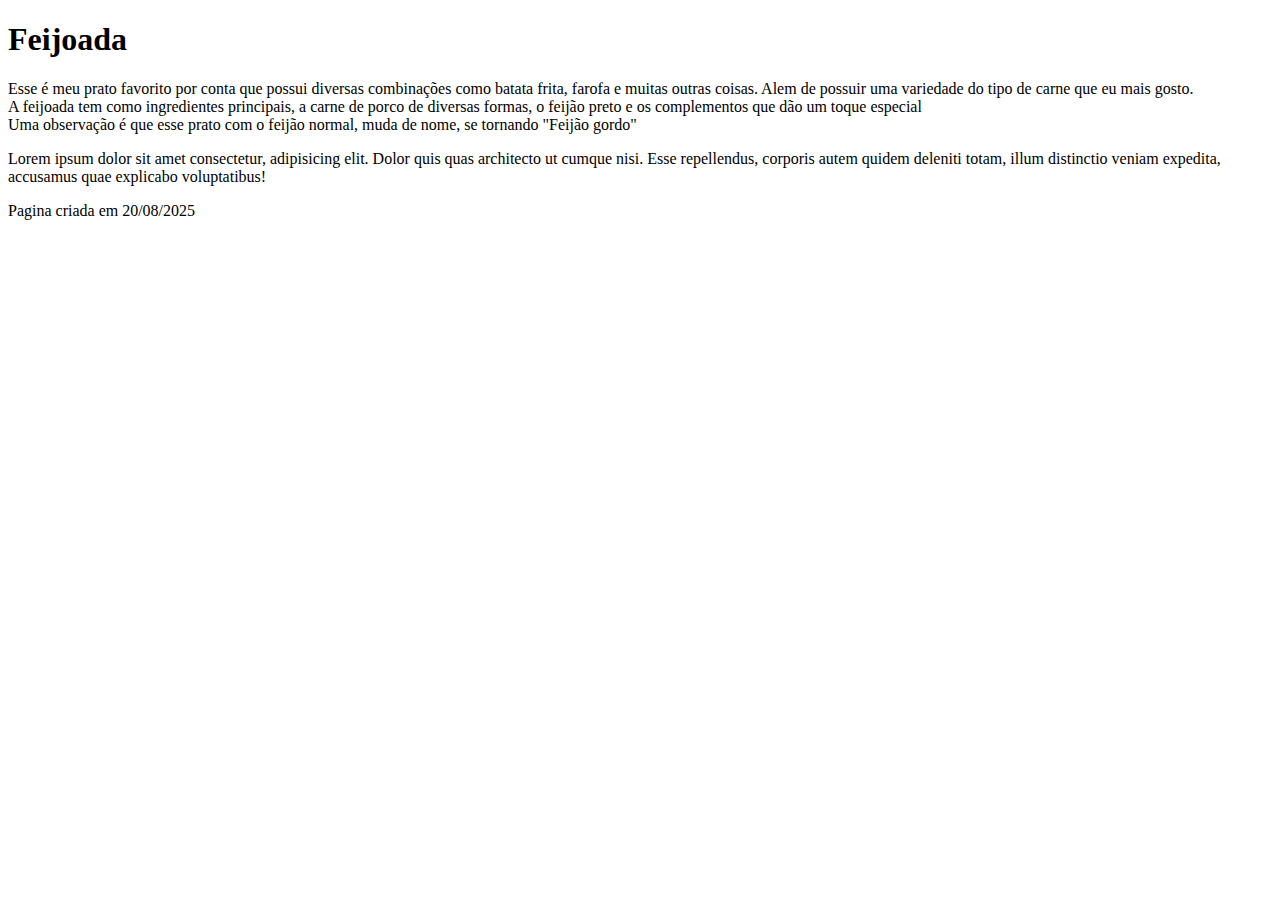
<file: comida.html>
<!DOCTYPE html>
<html lang="pt-br">
<head>
    <meta charset="UTF-8">
    <meta name="viewport" content="width=device-width, initial-scale=1.0">
    <title>Minha comida preferida </title>
</head>
<body>
    <h1 title="Nome do meu prato favorito">
        Feijoada
    </h1>
    <p title="Uma descrição sobre essa delicia">
        Esse é meu prato favorito por conta que possui diversas combinações como batata frita, farofa e muitas outras coisas. Alem de possuir uma variedade do tipo de carne que eu mais gosto.
        <br>
        A feijoada tem como ingredientes principais, a carne de porco de diversas formas, o feijão preto e os complementos que dão um toque especial
        <br> 
        Uma observação é que esse prato com o feijão normal, muda de nome, se tornando "Feijão gordo"
    </p>
    <p>
        Lorem ipsum dolor sit amet consectetur, adipisicing elit. Dolor quis quas architecto ut cumque nisi. Esse repellendus, corporis autem quidem deleniti totam, illum distinctio veniam expedita, accusamus quae explicabo voluptatibus!
    
    </p>
    <footer>
        <p> Pagina criada em 20/08/2025</p>
    </footer>

    
</body>
</html>
</file>
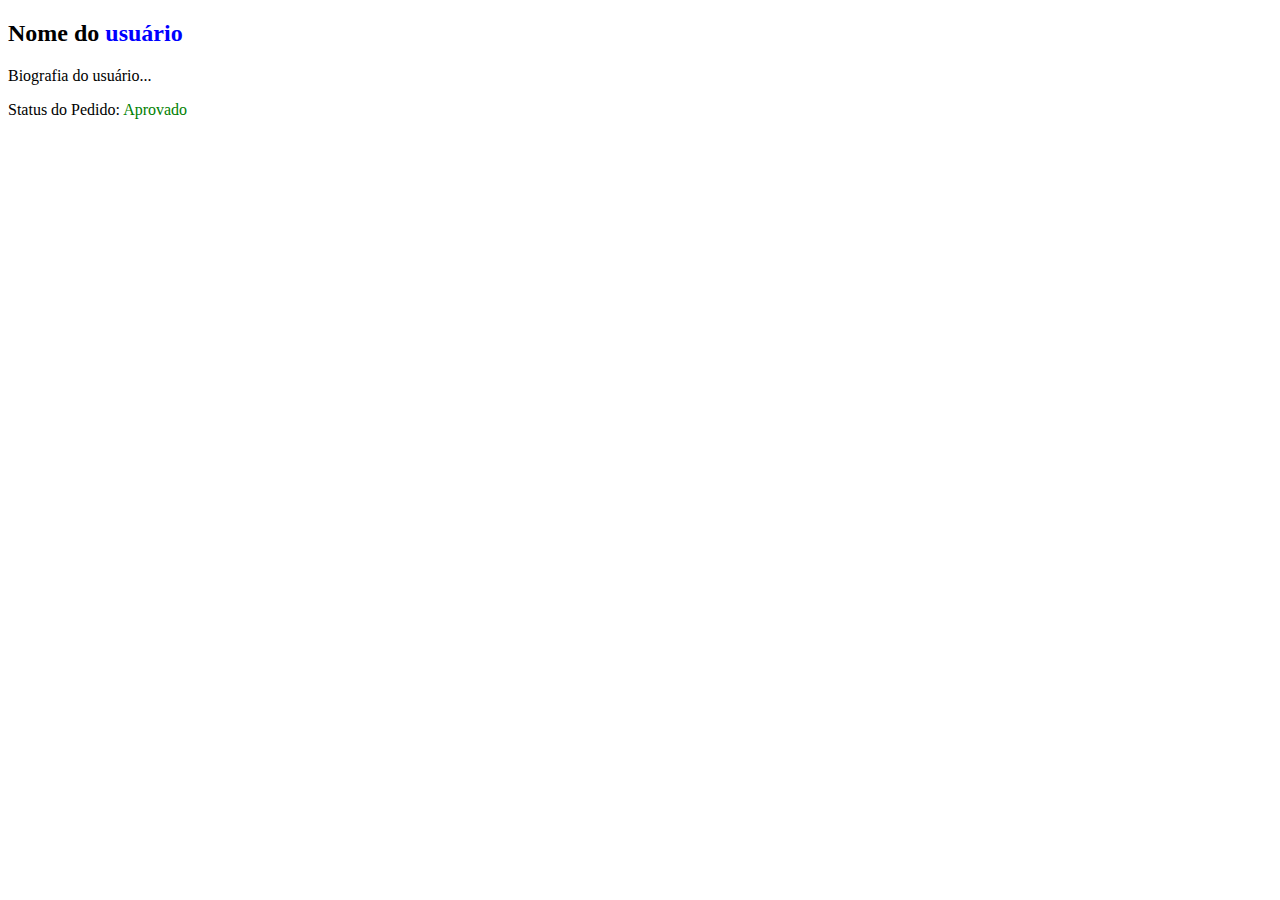
<file: div.html>
<!DOCTYPE html>
<html lang="en">
<head>
    <meta charset="UTF-8">
    <meta name="viewport" content="width=device-width, initial-scale=1.0">
    <title>Document</title>
</head>
<body>
    <div>
    <h2>Nome do <span style = "color:blue;"> usuário </span>
    </h2>
    <p>Biografia do usuário...</p>
    </div>
    <p>
    Status do Pedido: <span style="color: green;">Aprovado</span>
    </p>
</body>
</html>
</file>
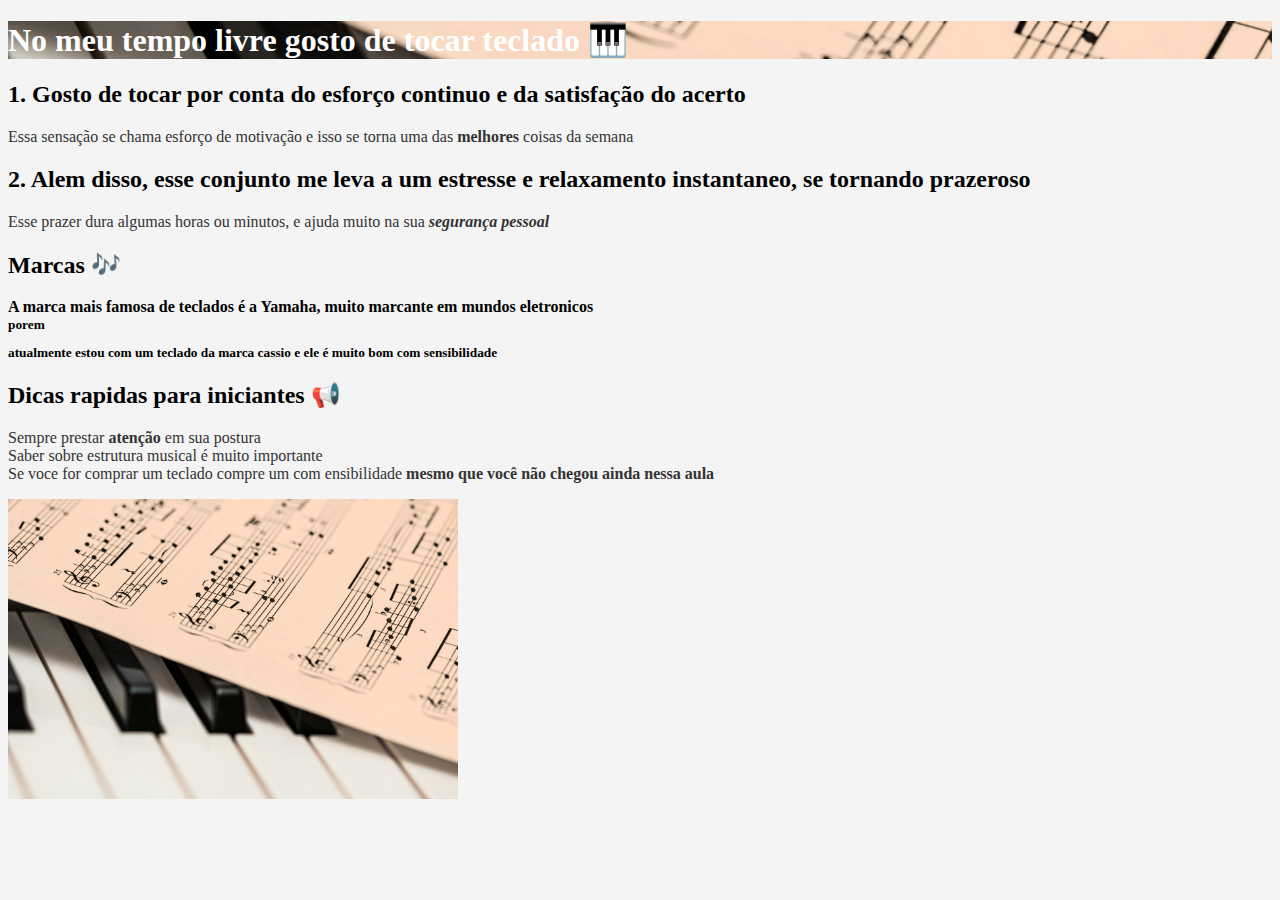
<file: meu_hobby.html>
<!DOCTYPE html>
<html lang="pt-br">
<head>
    <meta charset="UTF-8">
    <meta name="viewport" content="width=device-width, initial-scale=1.0">
    <title>Meu hobby favorito</title>
    <link rel="stylesheet" href="styles/style_my_hobby.css">
</head>
<body>
    <h1>
        No meu tempo livre gosto de tocar teclado 🎹
    </h1>


        <h2>
        1. Gosto de tocar por conta do esforço continuo e da satisfação do acerto 
        </h2>
<p>
    Essa sensação se chama esforço de motivação e isso se torna uma das <strong> melhores </strong> coisas da semana
</p>
    
        <h2>
          2.  Alem disso, esse conjunto me leva a um estresse e relaxamento instantaneo, se tornando prazeroso 
        </h2>
    <p>
    Esse prazer dura algumas horas ou minutos, e ajuda muito na sua 
  <strong>
      <em>
        segurança pessoal
    </em>
  </strong>
    <h2>
        Marcas 🎶
    </h2>
       <strong>
        A marca mais famosa de teclados é a Yamaha, muito marcante em mundos eletronicos
        <br>
        <sup>
            porem
        </sup>
        <br>
             <sub> 
            
                atualmente estou com um teclado da marca cassio e ele é muito bom com sensibilidade
            </sub>
        </strong>
    

   
</p>
<h2>
    Dicas rapidas para iniciantes 📢
</h2>
<p>
    Sempre prestar<strong> atenção</strong> em sua postura <br>
    Saber sobre estrutura musical é muito importante <br>
    Se voce for comprar um teclado compre um com ensibilidade <strong>mesmo que você não chegou ainda nessa aula</strong>
</p>
 <body>

    <img src="Midia/teclado_css.jpg" alt="teclado">
</svg>
</body>
</body>
</html>
</file>
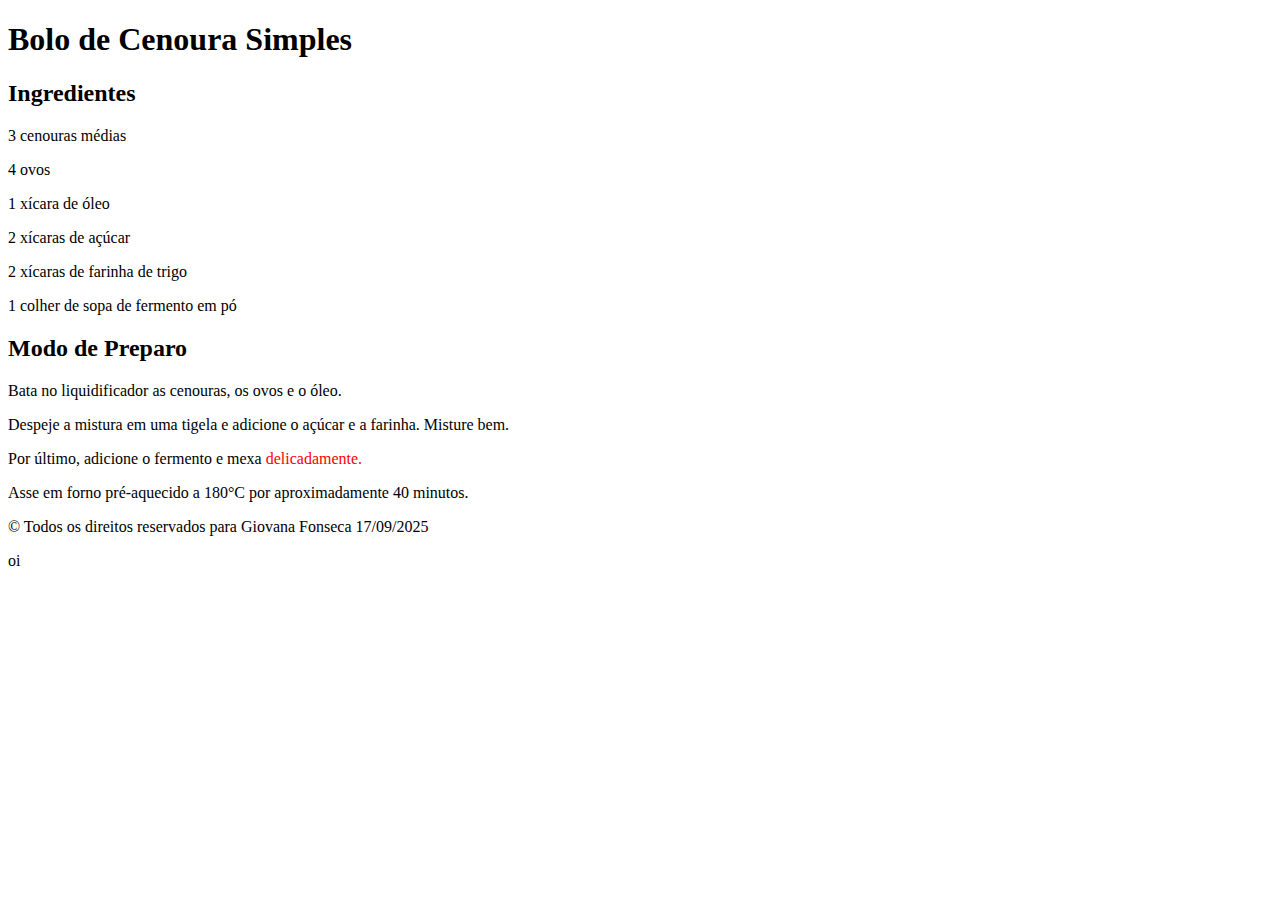
<file: minha_receita.html>
<!DOCTYPE html>
<html lang="pt-br">
<head>
    <meta charset="UTF-8">
    <meta name="viewport" content="width=device-width, initial-scale=1.0">
    <title>Minha linda receita</title>
</head>
<body>
<main>
    <article>
        <header>
            <h1>Bolo de Cenoura Simples</h1>
        </header>
            <section>
                <h2>Ingredientes</h2>
                <p>3 cenouras médias</p>
                <p>4 ovos</p>
                <p>1 xícara de óleo</p>
                <p>2 xícaras de açúcar</p>
                <p>2 xícaras de farinha de trigo</p>
                <p>1 colher de sopa de fermento em pó</p>
            </section>
            <section>
                <h2>Modo de Preparo</h2>
                <p>Bata no liquidificador as cenouras, os ovos e o óleo.</p>
                <p>Despeje a mistura em uma tigela e adicione o açúcar e a farinha. Misture bem.</p>
                <p>Por último, adicione o fermento e mexa <span style= "color: red;"> delicadamente.</span></p>
                <p>Asse em forno pré-aquecido a 180°C por aproximadamente 40 minutos.</p>
            </section>
    </article>
<footer> © Todos os direitos reservados para Giovana Fonseca 17/09/2025</footer>
</main>
<p>oi</p>
</body>
</html>
</file>
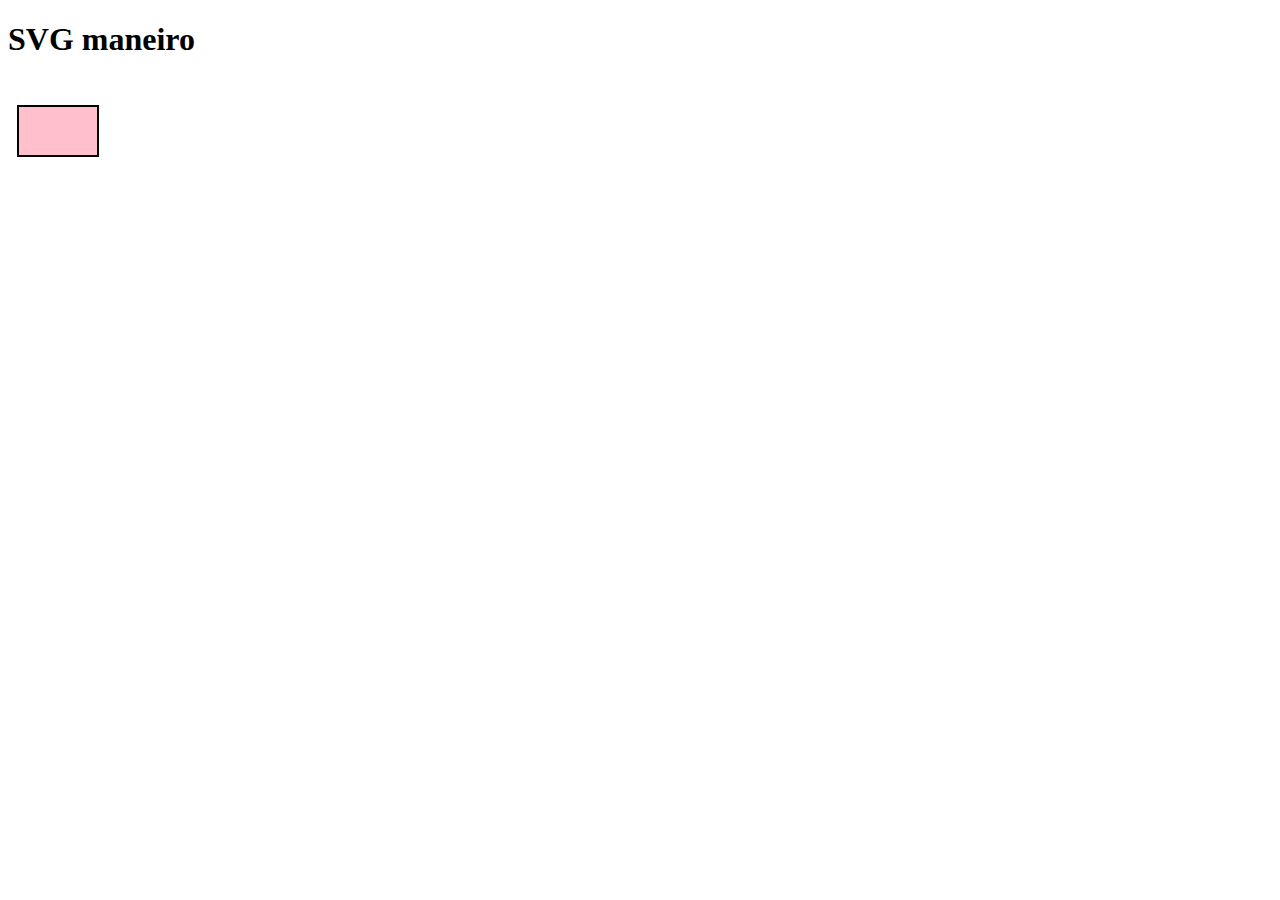
<file: SVG.html>
<!DOCTYPE html>
<html lang="pt-br">
<head>
    <meta charset="UTF-8">
    <meta name="viewport" content="width=device-width, initial-scale=1.0">
    <title>Bora aprender SVG rs</title>
</head>
<h1>
    SVG maneiro 
</h1>
<body>
    <svg width="200" height="150">
        <rect x="10" y="26" width="80" height="50" fill="pink" stroke="black" stroke-width="2"/>
        <circle cx="0" cy="50" r="40" fill="white" stroke="white" />
        <circle cx="50" cy="9" r="40" fill="white" stroke="white" />
        <circle cx="50" cy="95" r="40" fill="white" stroke="white" />
        <rect x="10" y="26" width="80" height="50" fill="pink" stroke="black" stroke-width="2"/>
        


</svg>
</body>
</html>
</file>
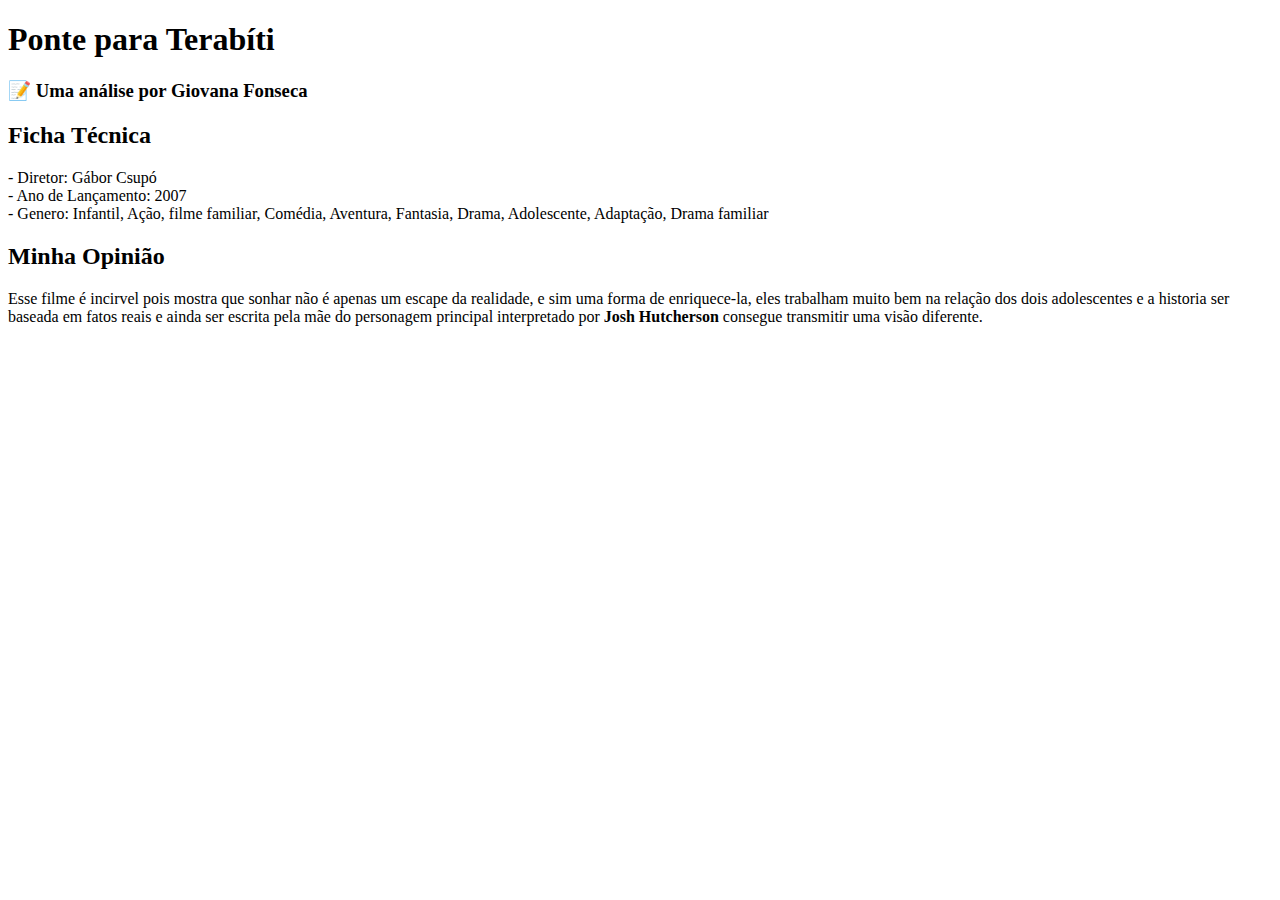
<file: Giovana Fonseca - Atividade 2 - HTML E CSS/Exercicio_1-O_critico_de_cinema.html>
<!DOCTYPE html>
<html lang="pt-br">
<head>
    <meta charset="UTF-8">
    <meta name="viewport" content="width=device-width, initial-scale=1.0">
    <title>Resenha do filme "Ponte para Terabíti"</title>
</head>
<body>
    <h1>
        Ponte para Terabíti
    </h1>
    <h3>
      📝  Uma análise por <strong> Giovana Fonseca</strong>
    </h3>
    <h2>
        Ficha Técnica
    </h2>
    <p>
        - Diretor: Gábor Csupó <br>

        - Ano de Lançamento: 2007 <br>
        - Genero: Infantil, Ação, filme familiar, Comédia, Aventura, Fantasia, Drama, Adolescente, Adaptação, Drama familiar<br>
    </p>
    <h2>
        Minha Opinião
    </h2>
    <p>
        Esse filme é incirvel pois mostra que sonhar não é apenas um escape da realidade, e sim uma forma de enriquece-la, eles trabalham muito bem na relação dos dois adolescentes e a historia ser baseada em fatos reais e ainda ser escrita pela mãe do personagem principal interpretado por <strong> Josh Hutcherson</strong> consegue transmitir uma visão diferente.
    </p>
</body>
</html>
</file>
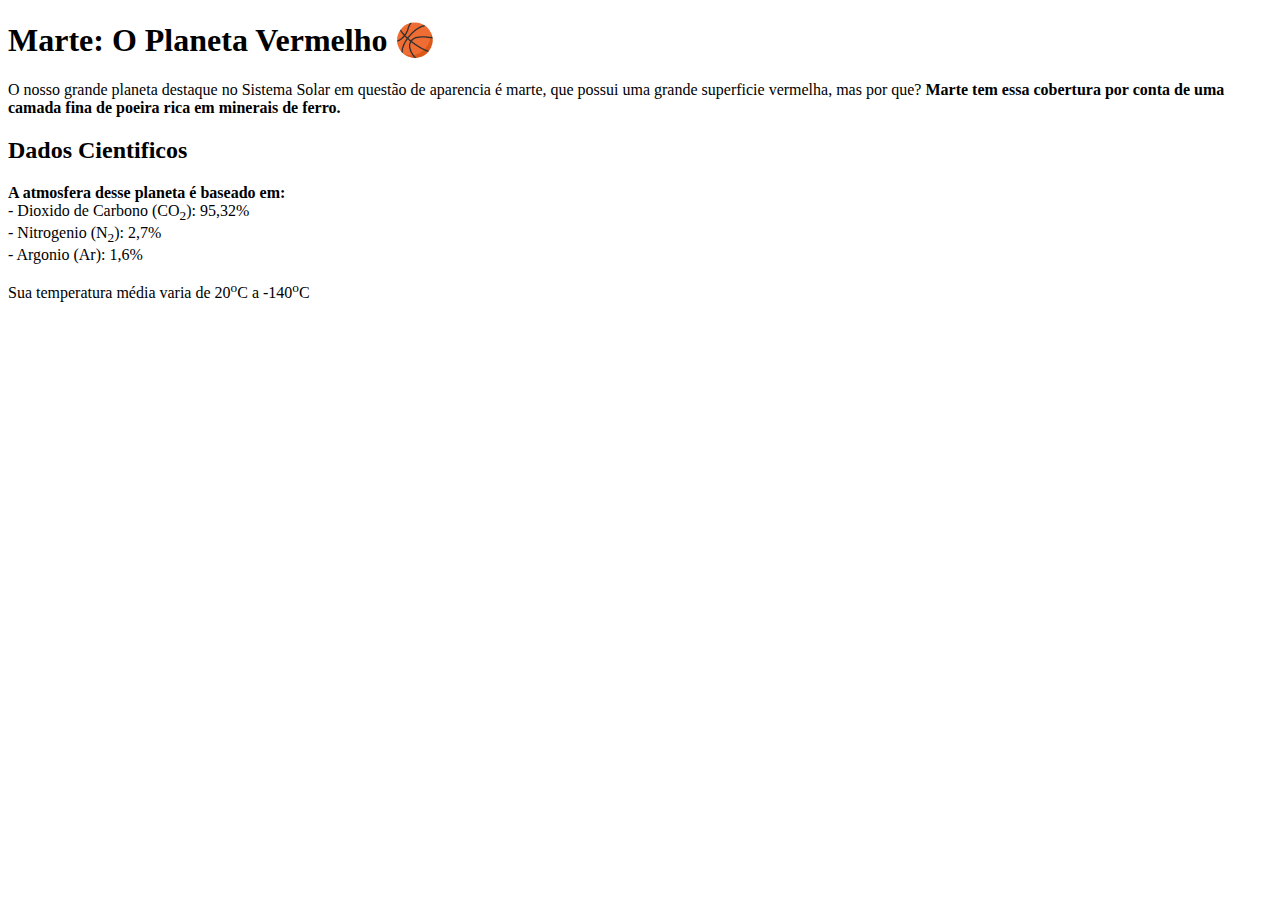
<file: Giovana Fonseca - Atividade 2 - HTML E CSS/Exercicio_2- O_cientista_amador.html>
<!DOCTYPE html>
<html lang="pt-br">
<head>
    <meta charset="UTF-8">
    <meta name="viewport" content="width=device-width, initial-scale=1.0">
    <title>Explorando Marte</title>
</head>
<body>
    <h1>
        Marte: O Planeta Vermelho 🏀
    </h1>
    <p>
        O nosso grande planeta destaque no Sistema Solar em questão de aparencia é marte, que possui uma grande superficie vermelha, mas por que? <strong>Marte tem essa cobertura por conta de uma camada fina de poeira rica em minerais de ferro.</strong>
    </p>
    <h2>
        Dados Cientificos
    </h2>
    <p>
        <strong>A atmosfera desse planeta é baseado em:</strong> <br>
        - Dioxido de Carbono (CO<sub>2</sub>): 95,32% <br>
        - Nitrogenio (N<sub>2</sub>): 2,7%
        <br>
        - Argonio (Ar): 1,6%
    </p>
    <P>
        Sua temperatura média varia de 20<sup>o</sup>C a -140<sup>o</sup>C
    </P>
    
</body>
</html>
</file>
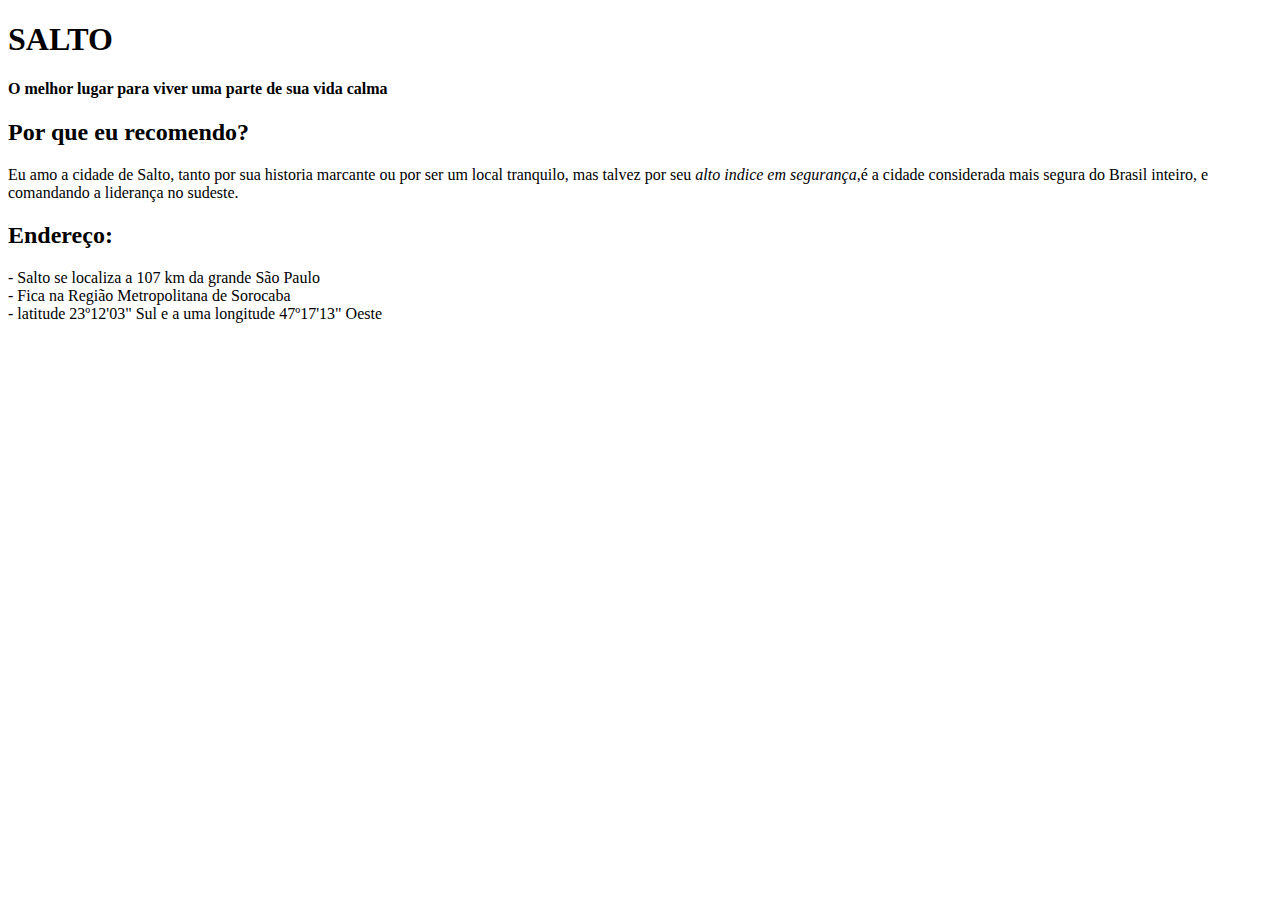
<file: Giovana Fonseca - Atividade 2 - HTML E CSS/Exercicio_3-O_guia_de_viagem_local.html>
<!DOCTYPE html>
<html lang="pt-br">
<head>
    <meta charset="UTF-8">
    <meta name="viewport" content="width=device-width, initial-scale=1.0">
    <title>Guia de Salto - Por Giovana Fonseca</title>
</head>
<body>
    <h1>
        SALTO
    </h1>
    <h4>
        O melhor lugar para viver uma parte de sua vida calma
    </h4>
    <h2>
        Por que eu recomendo?
    </h2>
    <p>
        Eu amo a cidade de Salto, tanto por sua historia marcante ou por ser um local tranquilo, mas talvez por seu <em> alto indice em segurança</em>,é a cidade considerada mais segura do Brasil inteiro, e comandando a liderança no sudeste.
    </p>
    <h2>
        Endereço:
    </h2>
    <p>
        - Salto se localiza a 107 km da grande São Paulo <br>
        - Fica na Região Metropolitana de Sorocaba
        <br>
        - latitude 23º12'03" Sul e a uma longitude 47º17'13" Oeste
    </p>
</body>
</html>
</file>
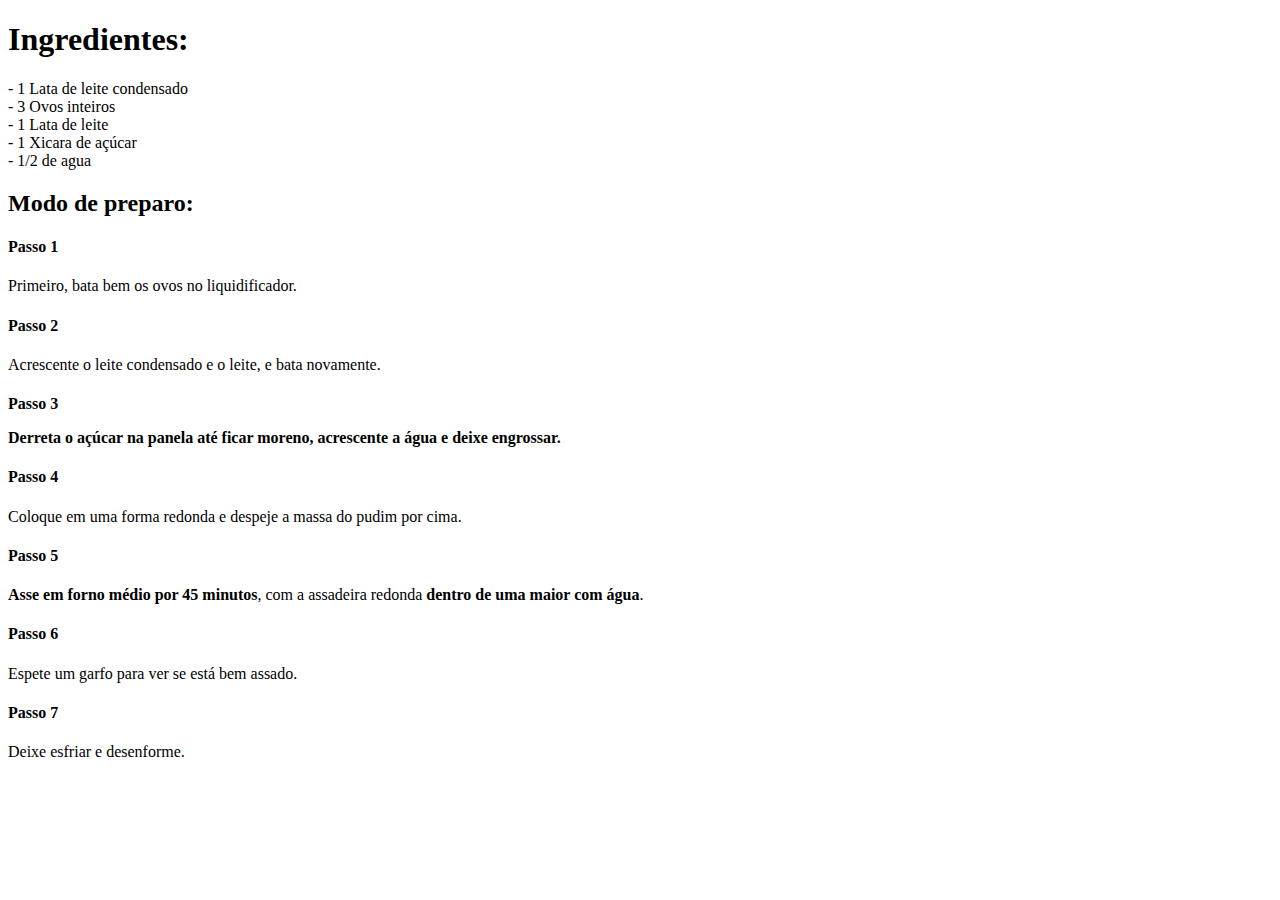
<file: Giovana Fonseca - Atividade 2 - HTML E CSS/Exercicio_4-A_Pagina_de_Receitas.html>
<!DOCTYPE html>
<html lang="pt-br">
<head>
    <meta charset="UTF-8">
    <meta name="viewport" content="width=device-width, initial-scale=1.0">
    <title>Receita: Pudim de Leite Condensado</title>
</head>
<body>
    <h1>
        Ingredientes:
    </h1>
    <p>
       - 1 Lata de leite condensado <br>
       - 3 Ovos inteiros <br>
       - 1 Lata de leite <br>
       - 1 Xicara de açúcar <br>
       - 1/2 de agua <br>
    </p>
    <h2>
        Modo de preparo:
    </h2>
    <h4>
        Passo 1
    </h4>
    <p>
        Primeiro, bata bem os ovos no liquidificador.
    </p>
    <h4>
        Passo 2
    </h4>
    <p>
        Acrescente o leite condensado e o leite, e bata novamente.

    </p>
    <h4> Passo 3
        <p>
          <strong>Derreta o açúcar na panela até ficar moreno</strong>, acrescente a água e deixe engrossar.  

        </p>

    </h4>
       <h4>
        Passo 4
    </h4>
    <p>
        Coloque em uma forma redonda e despeje a massa do pudim por cima.

    </p>
    <h4> Passo 5
        
    </h4>
       <p>
            <strong>Asse em forno médio por 45 minutos</strong>, com a assadeira redonda <strong>dentro de uma maior com água</strong>.
        </p>

  
     <h4>
        Passo 6
    </h4>  
         <p>

            Espete um garfo para ver se está bem assado.
            
        </p>

    
    <h4>
        Passo 7
    </h4>
    <p>
        Deixe esfriar e desenforme.
    </p>
    
</body>
</html>
</file>
<file: styles/style_my_hobby.css>
body{
    background-color: #f4f4f4;
}
h1{
    background-image: url(../Midia/teclado_css.jpg) ;
    background-size: cover;
    background-position: center;
    background-repeat: no-repeat;

    color: #ffffff;
}
p{
    color: #333333;
}

img{
    width: 450px;
}
</file>
